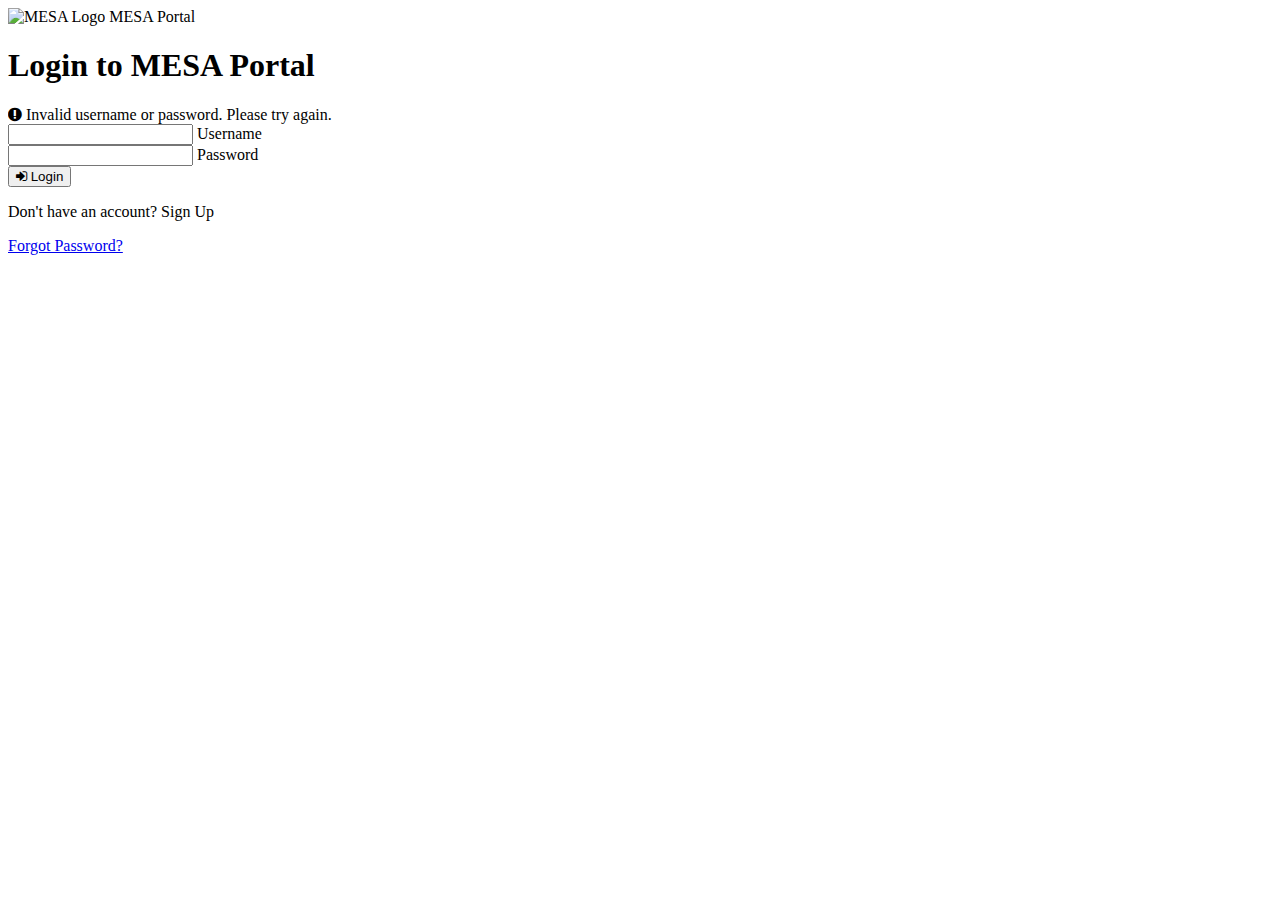
<file: src/main/resources/templates/login.html>
<!DOCTYPE html>
<html lang="en" xmlns:th="http://www.thymeleaf.org" >
<head>
    <meta charset="UTF-8" />
    <meta name="viewport" content="width=device-width, initial-scale=1.0" />
    <title>MESA - Login</title>
    <link rel="stylesheet" th:href="@{/css/login.css}" />
    <link
            rel="stylesheet"
            href="https://cdnjs.cloudflare.com/ajax/libs/font-awesome/4.7.0/css/font-awesome.min.css"
    />
</head>
<body>
<div class="login-container">
    <div class="login-card">

        <div class="brand">
            <img th:src="@{/mesa-logo/MESA-Logo.jpg}" alt="MESA Logo" />
            <span>MESA Portal</span>
        </div>

        <h1 class="login-title">Login to MESA Portal</h1>


        <!-- Dynamic Error Message Display -->
        <div th:if="${loginError}" class="alert alert-danger" id="loginErrorMessage">
            <i class="fa fa-exclamation-circle"></i>
            <span th:text="${errorMessageText}">Invalid username or password. Please try again.</span>
        </div>


        <form id="loginForm" method="post" th:action="@{/login}">
            <!-- FIX: Added hidden input for CSRF token -->
            <input type="hidden" th:name="${_csrf.parameterName}" th:value="${_csrf.token}" />

            <div class="form-group">
                <input type="text" id="username" name="username" placeholder=" " required />
                <label for="username">Username</label>
            </div>
            <div class="form-group">
                <input type="password" id="password" name="password" placeholder=" " required />
                <label for="password">Password</label>
            </div>
            <button type="submit" class="login-button">
                <i class="fa fa-sign-in"></i> Login
            </button>
        </form>

        <div class="login-footer">
            <p>Don't have an account? <a th:href="@{/userRegForm}">Sign Up</a></p>
            <p><a href="#">Forgot Password?</a></p>
        </div>
    </div>
</div>
<script th:src="@{/js/login.js}"></script>
</body>
</html>
</file>
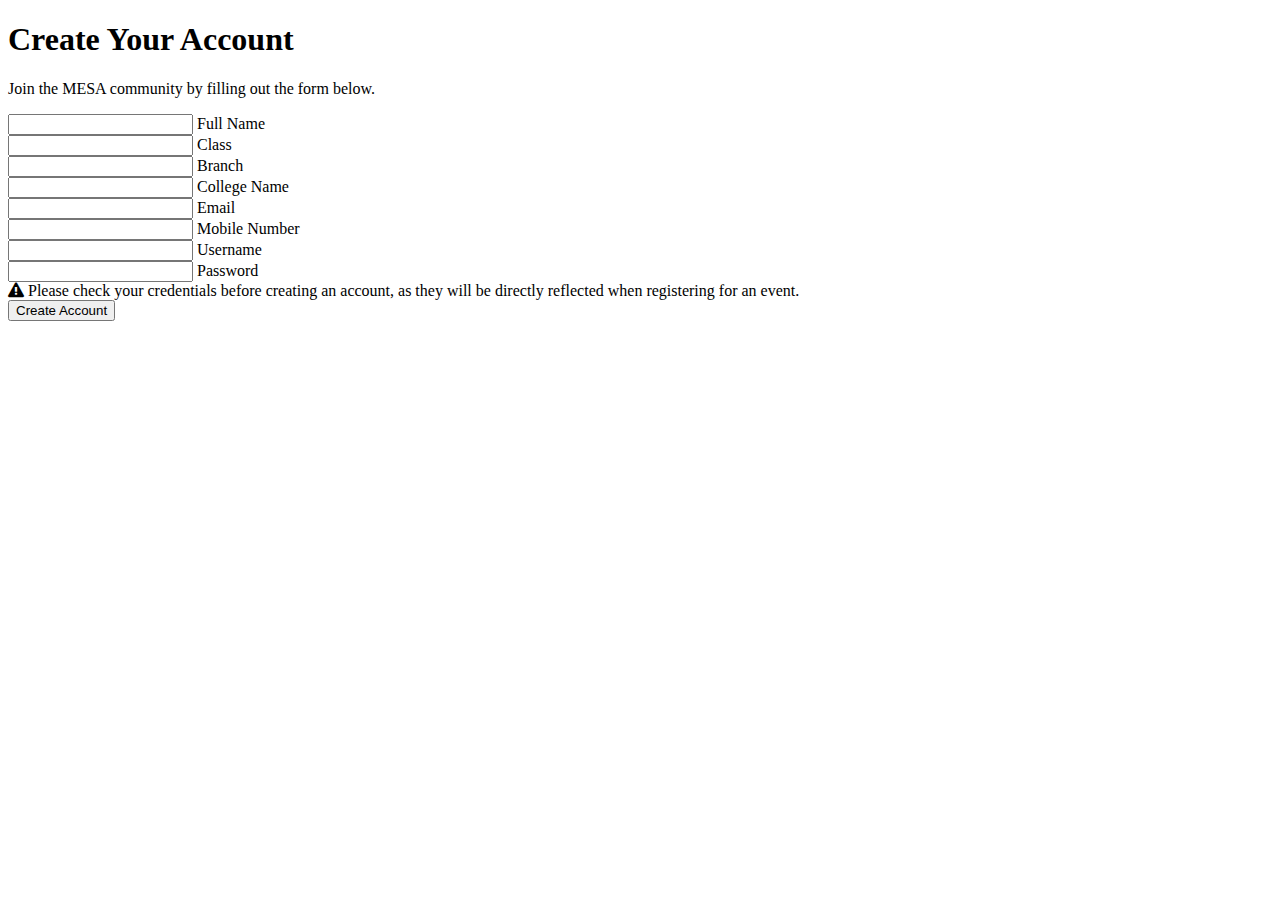
<file: src/main/resources/templates/register.html>
<!DOCTYPE html>
<html lang="en" xmlns:th="http://www.thymeleaf.org">
<head>
    <meta charset="UTF-8"/>
    <meta name="viewport" content="width=device-width, initial-scale=1.0"/>
    <title>MESA - Register</title>
    <link rel="stylesheet" th:href="@{/css/register.css}"/>
    <link
            rel="stylesheet"
            href="https://cdnjs.cloudflare.com/ajax/libs/font-awesome/4.7.0/css/font-awesome.min.css"
    />
</head>
<body>
<div class="registration-container">
    <div class="form-card">
        <h1 class="form-title">Create Your Account</h1>
        <p class="form-subtitle">Join the MESA community by filling out the form below.</p>

        <div th:if="${errorMessage}" class="alert alert-danger" role="alert">
            <p th:text="${errorMessage}"></p>
        </div>

        <form id="registrationForm" method="post" th:action="@{/addNewUser}" autocomplete="off">
            <!-- FIX: Added hidden input for CSRF token -->
            <input type="hidden" th:name="${_csrf.parameterName}" th:value="${_csrf.token}" />

            <input type="hidden" name="id" id="userId"/>

            <div class="form-group">
                <input type="text" id="fullName" name="userFullName" placeholder=" " required/>
                <label for="fullName">Full Name</label>
            </div>
            <div class="form-group">
                <input type="text" id="studentClass" name="userClass" placeholder=" " required/>
                <label for="studentClass">Class</label>
            </div>
            <div class="form-group">
                <input type="text" id="branch" name="userBranch" placeholder=" " required/>
                <label for="branch">Branch</label>
            </div>
            <div class="form-group">
                <input type="text" id="college" name="userCollege" placeholder=" " required/>
                <label for="college">College Name</label>
            </div>
            <div class="form-group">
                <input type="email" id="email" name="userMail" placeholder=" " required/>
                <label for="email">Email</label>
            </div>
            <div class="form-group">
                <input type="tel" id="mobileNo" name="userMobile" pattern="[0-9]{10}" placeholder=" " required/>
                <label for="mobileNo">Mobile Number</label>
            </div>
            <div class="form-group">
                <input type="text" id="username" name="userName" placeholder=" " required/>
                <label for="username">Username</label>
            </div>
            <div class="form-group">
                <input type="password" id="password" name="userPassword" placeholder=" " required/>
                <label for="password">Password</label>
            </div>

            <div class="warning-message">
                <i class="fa fa-exclamation-triangle"></i>
                Please check your credentials before creating an account, as they will be directly reflected when registering for an event.
            </div>

            <button type="submit" class="submit-button">Create Account</button>
        </form>
    </div>
</div>

</body>
</html>
</file>
